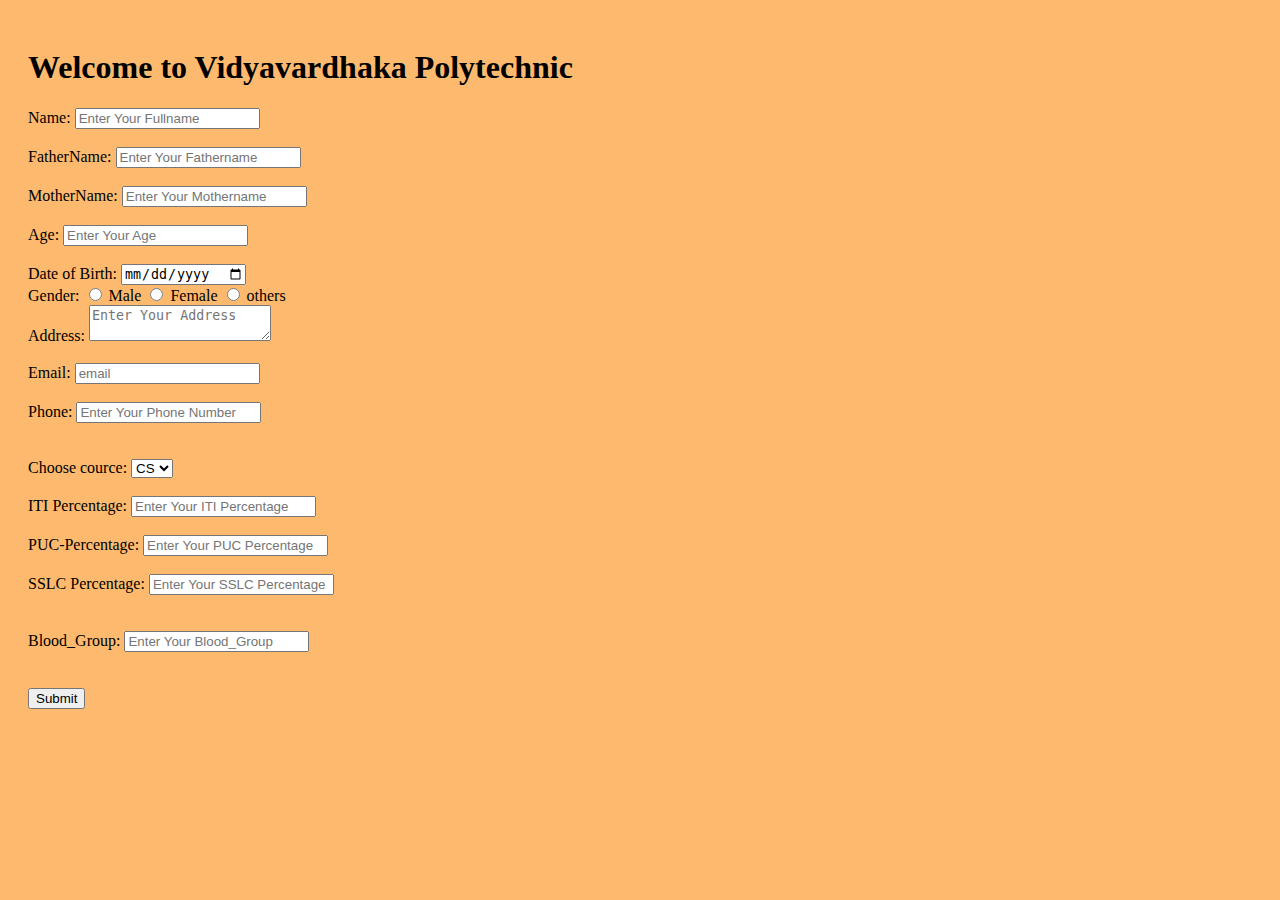
<file: index.html>
<!DOCTYPE html>
<html lang="en">
<head>
    <meta charset="UTF-8">
    <meta name="viewport" content="width=device-width, initial-scale=1.0">
    <title>Student Admission Form</title>
    <link rel="stylesheet" href="style.css">
</head>
<body>
    <h1>Welcome to Vidyavardhaka Polytechnic</h1>


        <div class="form-container">
        <div class="form-row">
        <label for="fullname">Name:</label>
        <input type="text" id="name" placeholder="Enter Your Fullname" required><br><br>
        </div>
        <p class="hidden" id="hiddenname">Enter your Proper Name</p>
        

        <div class="form-row">
        <label for="Fathername">FatherName:</label>
        <input type="text" id="Fathername" placeholder="Enter Your Fathername" required><br><br>
        </div>
        <p class="hidden" id="hiddenFathername">Enter your Proper FatherName</p>

        <div class="form-row">
        <label for="Mothername">MotherName:</label>
        <input type="text" id="Mothername" placeholder="Enter Your Mothername" required><br><br>
        </div>
        <p class="hidden" id="hiddenMothername">Enter your Proper MotherName</p>
        

        <div class="form-row">
        <label for="age">Age:</label>
        <input type="number" id="age" placeholder="Enter Your Age" required><br><br>
        </div>
        <p class="hidden" id="hiddenage">Enter your Proper Age</p>  
        

        <div class="form-row">
        <label for="Dob">Date of Birth:</label>
        <input type="date" id="Dob" placeholder="Enter Your Date Of Brith" required>
        </div>
        <p class="hidden" id="hiddenDob">Enter your Proper Date of Birth</p>
    

        <div class="form-row">
        <label for="Gender">Gender:</label>
        <input type="radio"  id="male" name="Gender" value="male">
        <label for="male">Male</label>
        <input type="radio"  id="Female" name="Gender" value="Female">
        <label for="Female">Female</label>
        <input type="radio"  id="others" name="Gender" value="others">
        <label for="others">others</label>
        </div>

        <div class="form-row">
        <label for="address">Address:</label>
        <textarea id="address" placeholder="Enter Your Address" required></textarea><br><br>
        <p class="hidden" id="hiddenaddress">Enter your Proper Address</p>  
        </div>

        <div class="form-row">
        <label for="email">Email:</label>
        <input type="email" id="email" placeholder="email" required><br><br>
        <p class="hidden" id="hiddenemail">Enter your Proper Email</p>  
        </div>

        <div class="form-row">
        <label for="phone">Phone:</label>       
        <input type="tel" id="phone" placeholder="Enter Your Phone Number" required><br><br>
        <p class="hidden" id="hiddenphone">Enter Valid Phone Number</p>
        </div><br>

        <div class="form-row">
        <label for="cource">Choose cource:</label>

    <select name="cource" id="cource">
    <option value="CS">CS</option>
    <option value="EC">EC</option>
    <option value="ME">ME</option>
    <option value="CE">CE</option>
    </select><br><br>

        <div>
        <label for="ITI-percentage">ITI Percentage:</label>
        <input type="var" id="ITI-percentage" placeholder="Enter Your ITI Percentage" required><br>
        <p class="hidden" id="hiddenITI">Enter your Proper ITI Percentage</p>
        </div><br>

        <div>
        <label for="PUC-percentage">PUC-Percentage:</label>
        <input type="var" id="PUC-percentage" placeholder="Enter Your PUC Percentage" required><br>
        <p class="hidden" id="hiddenPUC">Enter your Proper PUC Percentage</p>
        </div><br>

        <div>
        <label for="SSLC-percentage">SSLC Percentage:</label>
        <input type="var" id="SSLC-percentage" placeholder="Enter Your SSLC Percentage" required><br><br>
        <p class="hidden" id="hiddenSSLC">Enter your Proper SSLC Percentage</p>
        </div><br>

        <div>
        <label for="Blood_Group">Blood_Group:</label>
        <input type="text" id="Blood_Group" placeholder="Enter Your Blood_Group" required>
        <p class="hidden" id="hiddenBlood_Group">Enter your Proper Blood_Group</p><br><br>
        </div><br>



        <button type="submit">Submit</button>
    </div>
    <script src="script.js"></script>
</body>
</html>
</file>
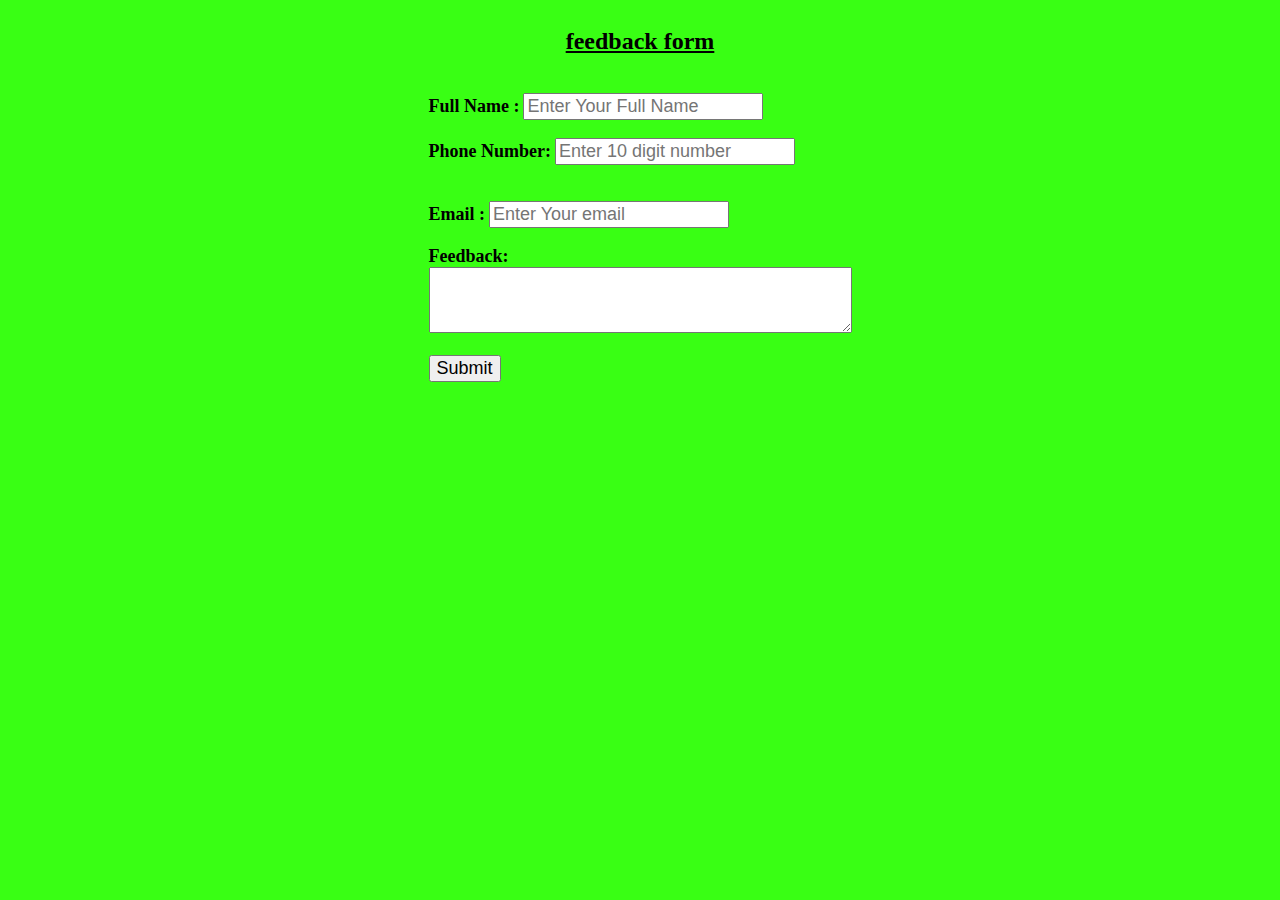
<file: index1.1.html>
<!DOCTYPE html>
<html lang="en">
<head>
    <meta charset="UTF-8">
    <meta name="viewport" content="width=device-width, initial-scale=1.0">
    <title>feedback form</title>
    <link rel="stylesheet" href="style1.css">
    
</head>
<body>
    <div class="division">
    <h2><u>feedback form</u></h2><br>

    <div>
    <label for="fullname">Full Name  :</label>
   <input type="text" id="fullname" placeholder="Enter Your Full Name"><br><br>
   
   <label for="phno">Phone Number:</label>
   <input type="text" id="phno" placeholder="Enter 10 digit number"><br><br>
   <span id="errorMsg" style="color:red;"></span><br>

   <label for="Email">Email :</label>
    <input type="text" id="email" placeholder="Enter Your email"><br><br>
    
    <label for="Feedback">Feedback:</label><br>
    <textarea rows="4" cols="50" id="Feedback"></textarea><br><br>
    
    <button onclick="submit()">Submit</button>
    <script src="script1.js"></script>
</div>
</body>
</body>
</html>
</file>
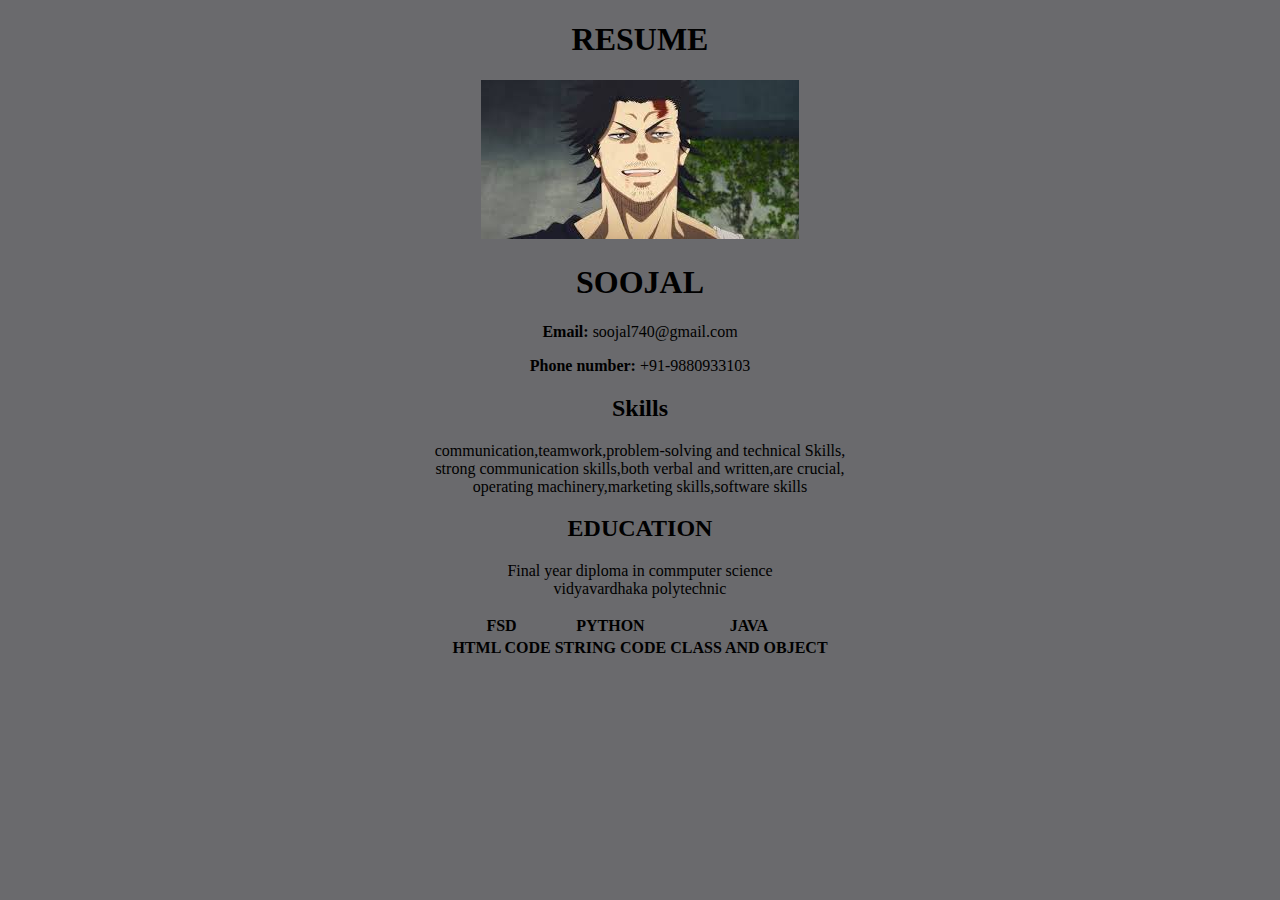
<file: resume.html>
<!DOCTYPE html>
<html lang="en">
<head>
    <meta charset="UTF-8">
    <meta name="viewport" content="width=<device-width>, initial-scale=1.0">
    <title>Document</title>
</head>
<body style="background-color: rgb(106, 106, 109);">
    
    <div class="Resume">
     <center><h1>RESUME</h1></center>
     <center><img src="yami.jpg"></center>
    <center><h1>SOOJAL</h1></center>
    <center><p><strong>Email:</strong> soojal740@gmail.com</p></center>
    <center><p><strong>Phone number:</strong> +91-9880933103</p></center>
    <center><h2>Skills</h2></center>
    <center><p>
        communication,teamwork,problem-solving and technical Skills,<br>
        strong communication skills,both verbal and written,are crucial,<br>
        operating machinery,marketing skills,software skills
    </p>
    <h2>EDUCATION</h2>
    <p>Final year diploma in commputer science<br>vidyavardhaka polytechnic</p>
    <table>
    <tr>
    <th>FSD</th>
    <th>PYTHON</th>
    <th>JAVA</th>   
    </tr>
    <th>HTML CODE</th>
    <th>STRING CODE</th>
    <th>CLASS AND OBJECT</th>
    </tr>
    </table>
    </center>
    
    </div>
    

</body>
</html>
</file>
<file: style.css>
.hidden{
    display: none;
    color: red;
}
body{
    background-color: #fdba6e;
    padding: 20px;
    border-radius: 10px;
}
</file>
<file: style1.css>
#fullname{
    font-size: large;
}
#phno{
    font-size: large;
}
#email{
    font-size: large;
}
button{
   
    font-size: large;
    
   
   
}
label{
    font-size: large;
    font-weight: bold;
}
h2{
    display:flex;
    justify-content: center;

}
body{
    background-color: #39ff14;
     display: flex;
    align-items: center;
    justify-content: center;

}
</file>
